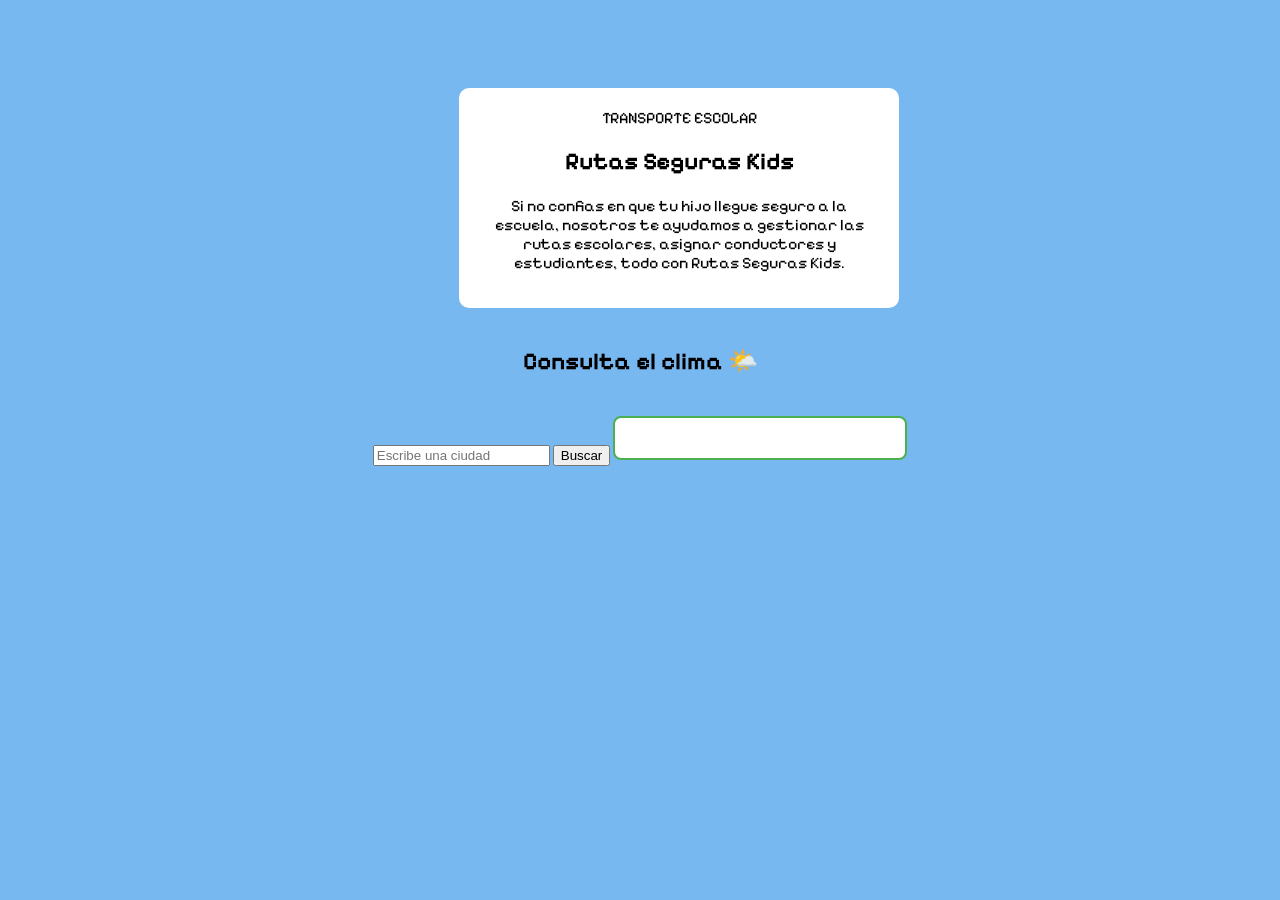
<file: aboutus.html>
<!DOCTYPE html>
<html lang="en">

<head>
    <meta charset="UTF-8">
    <meta name="viewport" content="width=device-width, initial-scale=1.0">
    <title>A cerca de Nosotros</title>
    <link rel="stylesheet" href="aboutus.css">
    <link href="https://fonts.googleapis.com/css2?family=Pixelify+Sans:wght@400..700&display=swap" rel="stylesheet">
</head>

<body>
    <section class="titulo">
        <div class="divwe">

            <span>
                TRANSPORTE ESCOLAR
            </span>

            <h1>
                Rutas Seguras Kids
            </h1>

            <p>

                Si no confias en que tu hijo llegue seguro a la escuela, nosotros te ayudamos a gestionar las rutas
                escolares, asignar conductores y estudiantes, todo con Rutas Seguras Kids.

            </p>
        </div>
        <br>
  <h1>Consulta el clima 🌤️</h1>
  <input type="text" id="ciudadInput" placeholder="Escribe una ciudad">
  <button onclick="buscarClima()">Buscar</button>

  <div id="resultado"></div>

    </section>
    

    <script src="aboutus.js"></script>

</body>

</html>
</file>
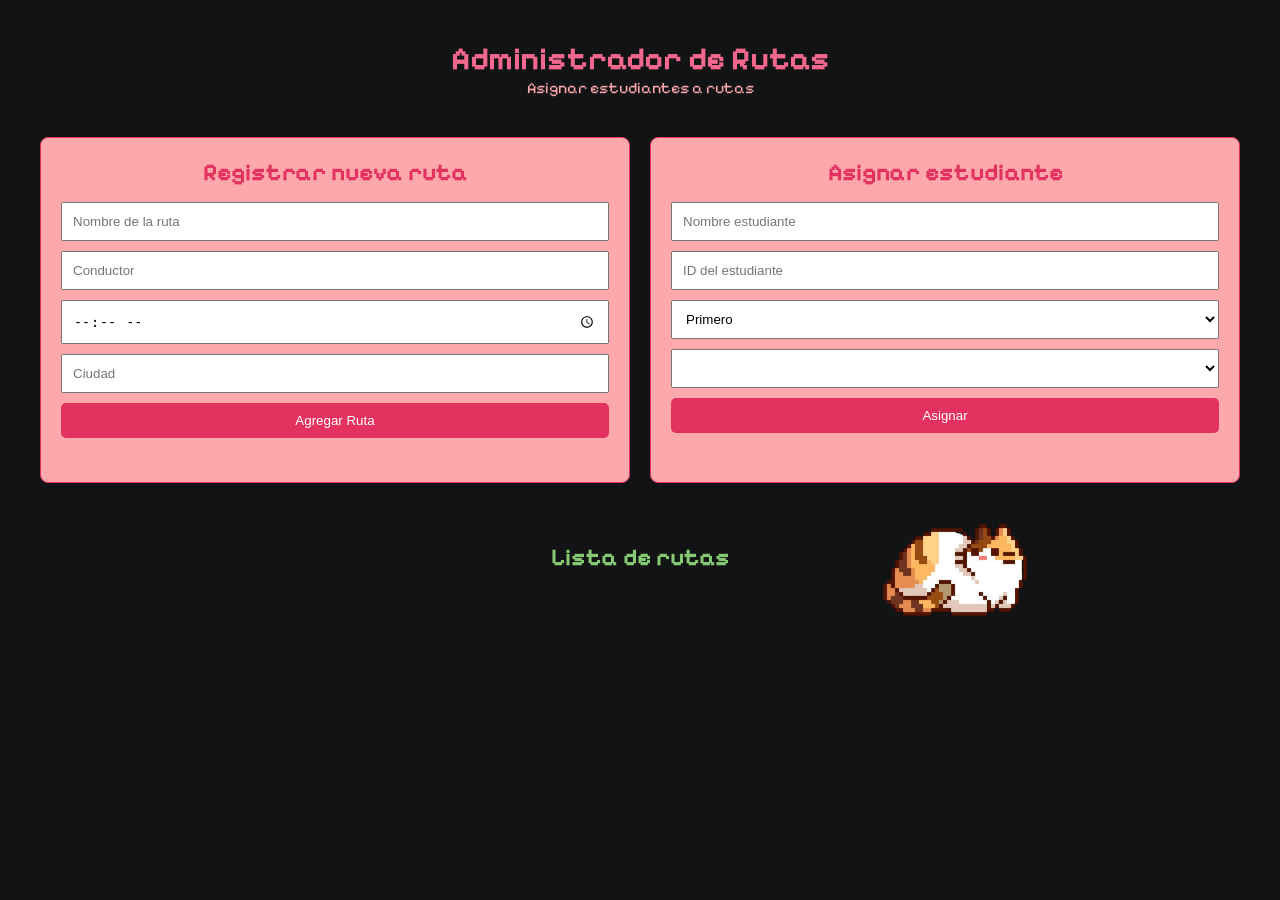
<file: rutas.html>
<!DOCTYPE html>
<html lang="es">

<head>
  <meta charset="UTF-8">
  <title>Gestión de Rutas</title>
  <link rel="preconnect" href="https://fonts.googleapis.com">
  <link rel="preconnect" href="https://fonts.gstatic.com" crossorigin>
  <link href="https://fonts.googleapis.com/css2?family=Pixelify+Sans:wght@400..700&display=swap" rel="stylesheet">
  <link rel="stylesheet" href="rutas.css">
</head>

<body>
  <header>
    <div>
      <h1>Administrador de Rutas</h1>
      <p>Asignar estudiantes a rutas</p>
    </div>
  </header>

  <div class="contenedor-formularios">
    <!-- FORMULARIO RUTA -->
    <section class="panel" id="formularioRuta">
      <h2>Registrar nueva ruta</h2>
      <form id="FormularioRuta">
        <input type="text" id="nombreRuta" placeholder="Nombre de la ruta" required>
        <input type="text" id="conductor" placeholder="Conductor" required>
        <input type="time" id="horaSalida" required>
        <input type="text" id="ciudad" placeholder="Ciudad" required>
        <button type="submit">Agregar Ruta</button>
      </form>
    </section>

    <!-- FORMULARIO ESTUDIANTE -->
    <section class="panel" id="formularioEstudiante">
      <h2>Asignar estudiante</h2>
      <form id="FormularioEstudiante">
        <input type="text" id="nombreEstudiante" placeholder="Nombre estudiante" required>
        <input type="number" id="IDEstudianteForm" placeholder="ID del estudiante" required>
        <select id="cursoEstudiante" required>
          <option value="Primero">Primero</option>
          <option value="Segundo">Segundo</option>
          <option value="Tercero">Tercero</option>
          <option value="Cuarto">Cuarto</option>
          <option value="Quinto">Quinto</option>
          <option value="Sexto">Sexto</option>
          <option value="Septimo">Septimo</option>
          <option value="Octavo">Octavo</option>
          <option value="Noveno">Noveno</option>
          <option value="Decimo">Decimo</option>
          <option value="Once">Once</option>
        </select>
        <select id="seleccionarRuta"></select>
        <button type="submit">Asignar</button>
        <br>
        <div class="contenedor">
          <img src="img/gato.png" class="img1" id="gato">
          <audio id="hamster" src="img/hamster.mp3"></audio>
        </div>
      </form>
    </section>
  </div>


  <!-- LISTA DE RUTAS -->
  <section class="panel" id="rutitas">
    <h2>Lista de rutas</h2>
    <div id="contenedorRutas" class="contenedor-rutas"></div>
  </section>

  <!--EL MODAL ESE  -->
  <div id="modal" class="modal">
    <div class="modal-content">
      <h2>Editar Ruta</h2>
      <form id="formRuta">
        <input type="text" id="nombre" placeholder="Nombre de la ruta">
        <input type="text" id="conductor" placeholder="Conductor">
        <input type="time" id="hora" placeholder="Hora de salida">
        <input type="text" id="ciudad" placeholder="Ciudad">
        <button type="submit">Guardar cambios</button>
      </form>

      <h3>Estudiantes</h3>
      <div id="listaEstudiantesModal"></div>
      <input type="text" id="nuevoEstudiante" placeholder="Nuevo estudiante">
      <input type="number" id="IDEstudiante" placeholder="ID del estudiante">
      <input type="text" id="cursoEstudiante" placeholder="Curso del estudiante">
      <button id="btnAgregarEst">Agregar estudiante</button>

      <button id="btnCerrar">Cerrar</button>
    </div>

  </div>


  <script src="rutas.js"></script>
</body>

</html>
</file>
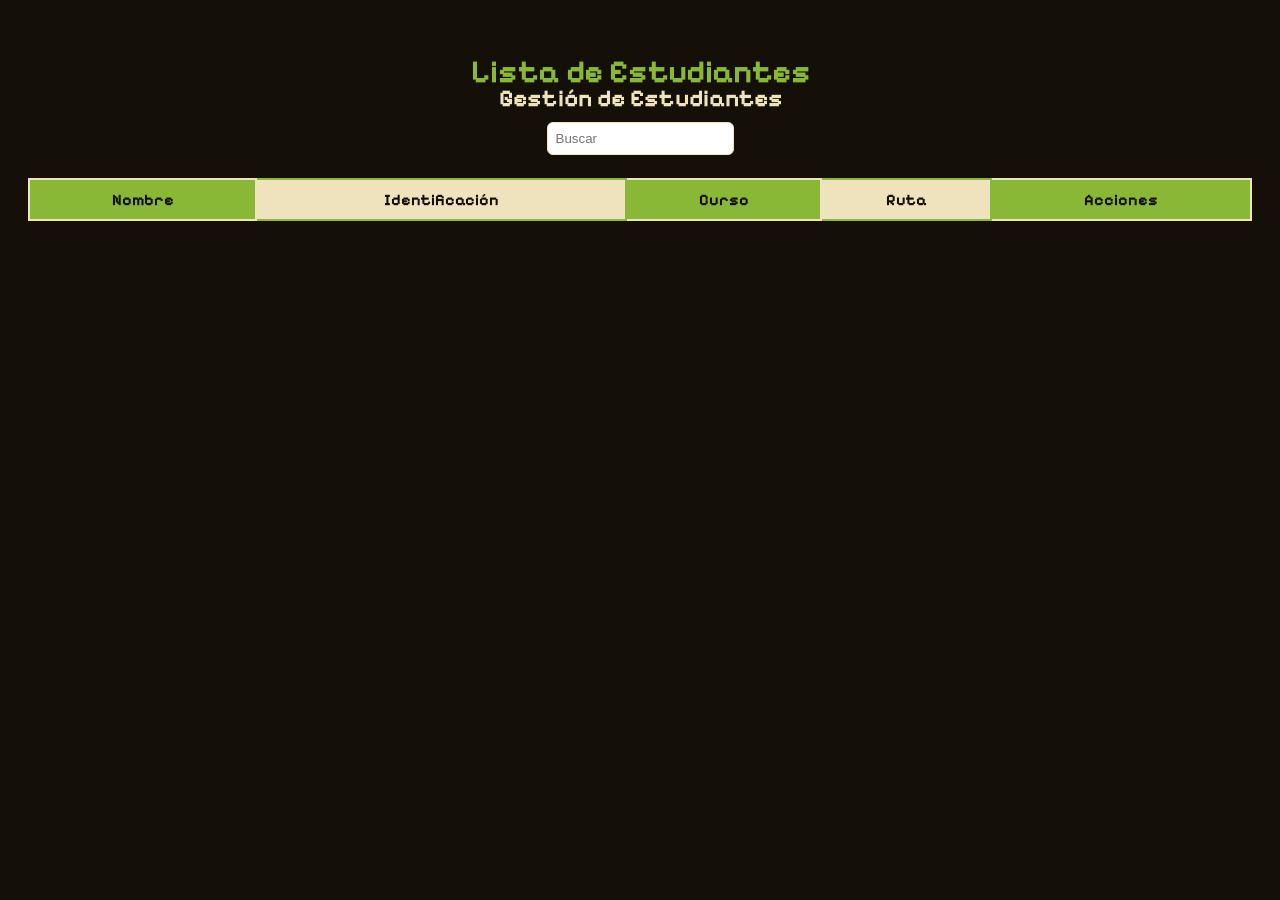
<file: students.html>
<!DOCTYPE html>
<html lang="es">

<head>
    <meta charset="UTF-8">
    <title>Lista Estudiantes</title>
    <link rel="stylesheet" href="students.css">
    <link href="https://fonts.googleapis.com/css2?family=Pixelify+Sans:wght@400..700&display=swap" rel="stylesheet">
</head>

<body>
<header>
    <h1>Lista de Estudiantes</h1>
    <h2>Gestión de Estudiantes</h2>
    <input type="text" id="busquedaEst" placeholder="Buscar">
    <br><br>
</header>

<!-- Tabla -->
<table id="tablaEstudiantes">
    <thead>
        <tr>
            <th>Nombre</th>
            <th class="hihi">Identificación</th>
            <th>Curso</th>
            <th class="hihi">Ruta</th>
            <th>Acciones</th>
        </tr>
    </thead>
    <tbody></tbody>
</table>

    <!-- MODAL EDITAR ESTUDIANTE -->
    <div id="modal" class="modal">
        <div class="modal-content">
            <h2>Editar Estudiante</h2>
            <form id="formEditar">
                <input type="text" id="editNombre" placeholder="Nombre">
                <input type="text" id="editId" placeholder="Identificación">
                <input type="text" id="editCurso" placeholder="Curso">
                <select id="editRuta">
                    <option value="Ruta Norte">Ruta Norte</option>
                    <option value="Ruta Sur">Ruta Sur</option>
                    <option value="Ruta Este">Ruta Este</option>
                    <option value="Ruta Oeste">Ruta Oeste</option>
                    <option value="Ruta Centro">Ruta Centro</option>
                </select>
                <button type="submit">Guardar cambios</button>
            </form>
            <button id="cerrarModal">Cerrar</button>
        </div>
    </div>
    <br>
    
    <br>
    <section id="estadisticas"></section>


    <script src="students.js"></script>
</body>

</html>
</file>
<file: aboutus.css>
.titulo {
    font-family: 'Pixelify Sans', sans-serif;
    text-align: center;
    margin-top: 50px;
}

body {
    
      font-family: "Pixelify Sans", sans-serif;
      text-align: center;
      padding: 30px;
    
    background-color: rgb(120, 184, 240);
}

.contenedor {
    display: flex;
    justify-content: center;
    gap: 50px;
    margin-top: 50px;
}

.divwe {
    background-color: rgb(255, 255, 255);
    padding: 20px;
    border-radius: 10px;
    width: 400px;
    justify-content: center;
    margin-left: 35%;
}

#contenerBus {
    margin-left: 30%;
    background-image: url("/img/fondito.jpg");
    background-size: cover;
    background-position: center;
    width: 40%;
    height: 350px;
}

#contenerBus img {
    width: 100%;
    height: auto;
    z-index: 10;
}


    #resultado {
      margin-top: 20px;
      background: #fff;
      border: 2px solid #4CAF50;
      border-radius: 8px;
      padding: 20px;
      display: inline-block;
      min-width: 250px;
    }
@media (max-width: 480px),
(max-width: 768px) {
    .contenedor {
        flex-direction: column;
        align-items: center;
    }

    .divwe {
        width: 80%;
        margin-left: 5%;
    }

    #contenerBus {
        width: 80%;
        height: 80%;
        margin-left: 5%;
    }

    #contenerBus img {
        width: 100%;
        height: auto;
        z-index: 10;
        margin-top: 100%;
    }
}
</file>
<file: rutas.css>
/* todo el documento*/

* {
  margin: 0;
  padding: 0;
  box-sizing: border-box;
}

body {
  font-family: "Pixelify Sans", sans-serif;
  background: #121314;
  padding: 20px;
}

/*titulitos*/
header {
  text-align: center;
  color: #f2678e;
  padding: 20px;
  border-radius: 10px;
  margin-bottom: 20px;
}

header p {
  color: #fda8ab;
}

.panel {
  background: transparent;
  padding: 20px;
  margin-bottom: 20px;
  border-radius: 10px;
}

.panel h2 {
  color: #e33260;
  margin-bottom: 15px;
  justify-content: center;
  display: flex;
}

/*el gatooo*/
.gato {
  width: 40%;
  height: auto;
  position: relative;
  display: block;
  margin: -700px 10px;
}

.contenedor {
  position: relative;
  width: 200px;
  margin-left: auto;
  margin-right: auto;
}

.img1,
.img2 {
  position: absolute;
  top: 10px;
  left: 10px;
  width: 100%;
  transition: opacity 0.4s ease;
}

/*para los datos que ingresa el usuario*/
input,
select,
button {
  display: block;
  width: 100%;
  margin: 10px 0;
  padding: 10px;
}

button {
  background: #e33260;
  color: white;
  border: none;
  border-radius: 5px;
}

button:hover {
  background: #fda8ab;
  color: #e33260;
  border: #e33260 2px solid;
}

/*ponerle la letra*/
h2 {
  font-family: "Pixelify Sans", sans-serif;

}

#rutitas h2 {
  color: #85c972;
}

/*formularios para que esten uno al lado del otro y con un espacio*/
.contenedor-formularios {
  display: flex;
  justify-content: space-between;
  gap: 20px;
  /* espacio entre columnas */
  width: 100%;
  max-width: 1200px;
  /* límite */
  margin: 20px auto;
}

/*paneles de 1 y 1*/
.contenedor-formularios .panel {
  flex: 1;
  /* cada panel ocupa la mitad */
  min-width: 0;
  background: #fda8ab;
  border: 1px solid #e33260;
  border-radius: 8px;
  padding: 20px;
}

.contenedor-rutas {
  display: flex;
  flex-wrap: wrap;
  /* si no caben, chao pa abajp*/
  gap: 20px;
  /* espacio entre tarjetas */
  justify-content: center;
}

/*las q aparecen*/
.contenedor-rutas route-card {
  flex: 1 1 calc(50% - 20px);
  /* cada tarjeta ocupa la mitad de la pantalla */
  max-width: 600px;
}

/* lo del modal */
.modal {
  display: none;
  /* oculto por defecto */
  position: fixed;
  /* se fija en toda la pantalla */
  inset: 0;
  /* top:0 right:0 bottom:0 left:0 (ocupa todo) */
  background: rgba(0, 0, 0, 0.6);
  height: 100%;
  justify-content: center;
  align-items: center;
}

/* pa abrirlo modal */
.modal.show {
  display: flex;
  /* activa flexbox para centrar contenido */
}

/* cajita del modal */
.modal-content {
  margin-top: 100px;
  margin-bottom: 100px;
  background: white;
  padding: 20px;
  width: 60%;
  height: 90%;
  border-radius: 10px;
  box-shadow: 0 10px 30px rgba(0, 0, 0, 0.3);

  animation: fadeIn 0.2s ease-in-out;
}

/*para eliminar estudiantes en el modal*/
.estudiante {
  display: flex;
  align-items: center;
  gap: 20px;
  /* espacio entre nombre y botón */
}

.estudiante span {
  font-size: 14px;
}

/*eliminar botones*/
.estudiante .btnDel {
  background: #e33260;
  color: white;
  border: none;
  border-radius: 4px;
  padding: 8px 2px;
  font-size: 12px;
  cursor: pointer;
  width: 30px;
  height: 30px;
}

.estudiante .btnDel:hover {
  background: #fda8ab;
}

#listaEstudiantesModal {
  display: grid;
  grid-template-columns: repeat(auto-fill, minmax(120px, 1fr));
  /* columnas automáticas */
  gap: 10px;
}

/* no mas modal */

/* el RESPONSABLE */
@media (max-width:768px) {
  body {
    padding: 10px;
  }

  .panel {
    padding: 15px;
  }

  .contenedor-formularios {
    flex-direction: column;
    /* pq apilarlos */
  }

  .contenedor-rutas route-card {
    flex: 1 1 100%;
    max-width: none;
  }

  .contenedor-formularios .panel {
    width: 100%;
    max-width: none;
  }

  .contenedor {
    position: relative;
    width: 200px;
    margin-left: 10px;
    margin-right: auto;
  }

  /*modal*/
  #listaEstudiantesModal {
    display: grid;
    grid-template-columns: repeat(auto-fill, minmax(120px, 1fr));
    /* columnas automáticas */
    gap: 10px;
  }

  .modal-content {
    margin-top: 100px;
    margin-bottom: 100px;
    background: white;
    padding: 20px;
    width: 90%;
    height: 90%;
    border-radius: 10px;
    box-shadow: 0 10px 30px rgba(0, 0, 0, 0.3);

    animation: fadeIn 0.2s ease-in-out;
  }

  .estudiante {
    display: flex;
    align-items: center;
    gap: 20px;
    /* espacio entre nombre y botón */
  }

  .estudiante span {
    font-size: 14px;
  }

  .estudiante .btnDel {
    background: #e33260;
    color: white;
    border: none;
    border-radius: 4px;
    padding: 8px 2px;
    font-size: 12px;
    cursor: pointer;
    width: 30px;
    height: 30px;
  }

  .estudiante .btnDel:hover {
    background: #fda8ab;
  }
}

@media (max-width:480px) {
  header h1 {
    font-size: 20px;
    font-family: "Pixelify Sans", sans-serif;
  }

  input,
  select,
  button {
    font-size: 14px;
  }

  .contenedor-formularios {
    flex-direction: column;
    /* igual q arriba */
  }

  .contenedor-formularios .panel {
    width: 100%;
    max-width: none;
  }

  .contenedor {
    position: relative;
    width: 200px;
    margin-left: 10px;
    margin-right: auto;
  }

  #listaEstudiantesModal {
    display: grid;
    grid-template-columns: repeat(auto-fill, minmax(120px, 1fr));
    /* columnas automáticas */
    gap: 10px;
  }

  .modal-content {
    margin-top: 100px;
    margin-bottom: 100px;
    background: white;
    padding: 20px;
    width: 90%;
    height: 100%;
    border-radius: 10px;
    box-shadow: 0 10px 30px rgba(0, 0, 0, 0.3);

    animation: fadeIn 0.2s ease-in-out;
  }

  .estudiante {
    display: flex;
    align-items: center;
    gap: 20px;
    /* espacio entre nombre y botón */
  }

  .estudiante span {
    font-size: 14px;
  }

  .estudiante .btnDel {
    background: #e33260;
    color: white;
    border: none;
    border-radius: 4px;
    padding: 8px 2px;
    font-size: 12px;
    cursor: pointer;
    width: 30px;
    height: 30px;
    /* tamaño fijo para el botón */
  }

  .estudiante .btnDel:hover {
    background: #fda8ab;
  }
}
</file>
<file: students.css>
/*ehh primero el responsive*/
@media (max-width: 600px),
(max-width: 768px) {

    h2 {
        display: none;
    }

    h1 {
        font-size: 200%;
        line-height: 0.8;
        margin-left: 0px;
    }

    table,
    thead,
    tbody,
    th,
    td,
    tr {
        display: block;
    }

    table {
        background-color: transparent;
    }

    tr {
        margin-bottom: 20px;
        border: 1px solid #ccc;
        border-radius: 8px;
        padding: 10px;
    }

    td {
        display: flex;
        justify-content: space-between;
    }

    .actions {
        justify-content: flex-start;
    }

    .lol {
        background-color: #d7c2cc;
        color: #000000;
    }

    .lal {
        color: #000000;
    }

    .hihi {
        background-color: #d7c2cc;
        font-weight: bold;
        color: #000000;
    }

    button {
        background: #500c1e;
        color: #ffffff;
        cursor: pointer;
    }

    button:hover {
        background: #b08f98;
        border: #500c1e 2px solid;
        color: #500c1e;
    }

    th,
    td {
        padding: 10px;
        border: 1px solid #d7c2cc;
        text-align: center;
    }

    th {
        background: transparent;
        color: #000000;
    }

    .modal {
        display: none;
        position: fixed;
        z-index: 10;
        width: 90%;
        height: 90%;
        background: rgba(12, 0, 0, 0.334);
    }

    .modal-content {
        margin-top: 100px;
        margin-left: 15px;
        margin-bottom: 100px;
        background: white;
        padding: 20px;
        width: 90%;
        height: 40%;
        border-radius: 10px;
        box-shadow: 0 10px 30px rgba(0, 0, 0, 0.3);
        border: #500c1e 2px solid;
        animation: fadeIn 0.2s ease-in-out;
    }
}

/*AHORA SI LO NORMAL*/
body {
    font-family: "Pixelify Sans", sans-serif;
    ;
    background: #151007;
    padding: 20px;
}

header {
    text-align: center;
    color: #88B836;
    padding: 20px;
    border-radius: 10px;
    line-height: 0.2;
}

h2 {
    color: #efe3bd;
}

form {
    display: flex;
    gap: 10px;
    flex-wrap: wrap;
    margin-bottom: 20px;
}

input,
select,
button {
    padding: 8px;
    border-radius: 6px;
    border: 1px solid #efe3bd;
}

/*SUPESUTAMENTE LOS BOTONES SE SEPARAN TANTICO, en realidad se separan con el br*/
.separense button {
    gap: 10%px;
    justify-content: center;
    margin-right: 10px;
}

button {
    background: #88B836;
    color: #151007;
    cursor: pointer;
}

button:hover {
    background: #efe3bd;
    border: #88B836 2px solid;
    color: #151007;
}

table {
    width: 100%;
    border-collapse: collapse;
    background: #efe3bd;
}

th,
td {
    padding: 10px;
    border: 1px solid #88B836;
    text-align: center;
}

th {
    background: #88B836;
    color: #151007;
    border: #efe3bd 2px solid;
}

thead {
    color: #151007;
    border: #efe3bd 2px solid;
}

.actions {
    display: flex;
    justify-content: center;
}

.actions button {
    margin: 0 5px;
    padding: 5px 10px;
    border: none;
    border-radius: 4px;
    cursor: pointer;
}


.lol {
    background-color: #88B836;
    color: #151007;
    border: #efe3bd 2px solid;
}

.lal {
    color: #151007;
}

.hihi {
    background-color: #efe3bd;
    font-weight: bold;
    color: #151007;
    border: #88B836 2px solid;
}

/* Modal */
.modal {
    display: none;
    position: fixed;
    z-index: 1;
    left: 0;
    top: 0;
    width: 100%;
    height: 100%;
    background: rgba(0, 0, 0, 0.5);

}

.modal h2 {
    color: #151007;
}

.modal-content {
    background: #fff;
    margin: 10% auto;
    padding: 20px;
    border-radius: 8px;
    width: 400px;
}

.close {
    float: right;
    font-size: 24px;
    cursor: pointer;
}
/* Contenedor general */
#estadisticas {
  display: flex;
  flex-wrap: wrap;
  gap: 20px;
  margin-top: 30px;
  font-family: "Pixelify Sans", sans-serif;
}

/* Cada tarjeta de estadística */
.estadistica {
  background-color: #88B836; /* antes verde → ahora blanco */
  border: 2px solid #fff; /* verde para el borde */
  border-radius: 8px;
  padding: 15px;
  width: 250px;
  box-shadow: 0 4px 6px rgba(0,0,0,0.1);
  transition: transform 0.2s ease;
}

.estadistica:hover {
  transform: scale(1.05);
}

/* Título de la ruta */
.estadistica h3 {
  background-color: #fff; /* antes blanco → ahora verde */
  color: #88B836;
  padding: 8px;
  border-radius: 6px;
  margin-bottom: 10px;
  text-align: center;
}

/* Texto de totales */
.estadistica p {
  font-weight: bold;
  margin: 5px 0;
  color: #333;
}

/* Lista de cursos */
.estadistica ul {
  list-style: none;
  padding: 0;
  margin: 0;
}

.estadistica li {
  background-color: #88B836;
  padding: 5px;
  margin: 3px 0;
  border-radius: 4px;
  font-size: 14px;
}

/* Resumen general */
.resumen {
  flex-basis: 100%;
  background-color: #fff;
  color: #88B836;
  text-align: center;
  padding: 12px;
  border-radius: 8px;
  font-size: 15px;
  font-weight: bold;
  height: 50px;
}

.resumen h2{
    color: #88B836;
}
</file>
